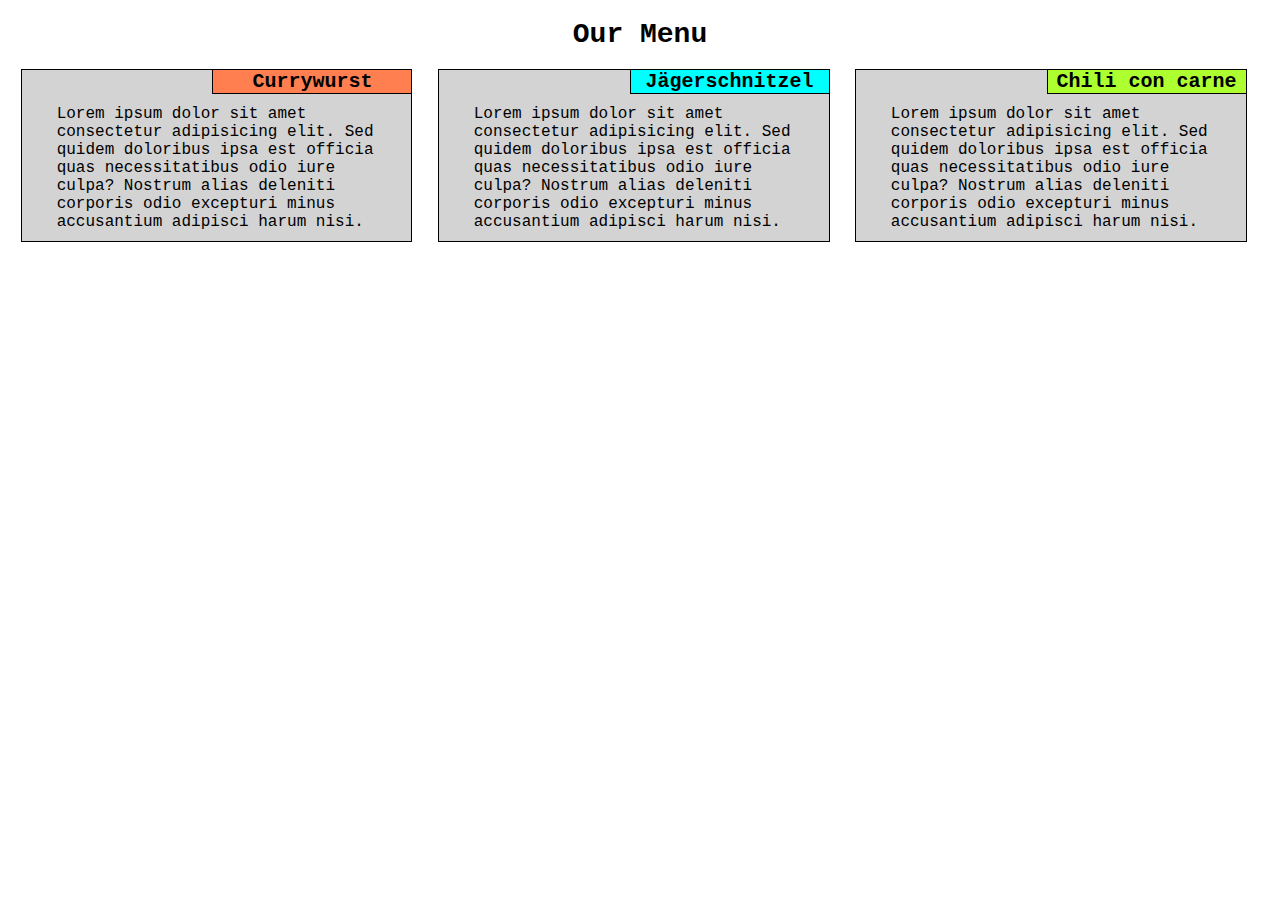
<file: module2-solution/index.html>
<!DOCTYPE html>
<html lang="en">

<head>
    <meta charset="UTF-8">
    <meta name="viewport" content="width=device-width, initial-scale=1.0">
    <link rel="stylesheet" href="css/style.css">
    <title>Assignment Solution for Module 2</title>
</head>

<body>
    
    <h1>Our Menu</h1>

    <div class="row">

        <div class="col-lg-4 col-md-6 col-sm-12 container">

            <section class="section" id="sec1">Currywurst</section>

            <p class="content">
                Lorem ipsum dolor sit amet consectetur adipisicing elit. Sed quidem doloribus ipsa est
                officia quas necessitatibus odio iure culpa? Nostrum alias deleniti corporis odio excepturi minus
                accusantium adipisci harum nisi.
            </p>

        </div>

        <div class="col-lg-4 col-md-6 col-sm-12 container">

            <section class="section" id="sec2">Jägerschnitzel</section>

            <p class="content">
                Lorem ipsum dolor sit amet consectetur adipisicing elit. Sed quidem doloribus ipsa est
                officia quas necessitatibus odio iure culpa? Nostrum alias deleniti corporis odio excepturi minus
                accusantium adipisci harum nisi.
            </p>

        </div>

        <div class="col-lg-4 col-md-12 col-sm-12 container">

            <section class="section" id="sec3">Chili con carne</section>

            <p class="content">
                Lorem ipsum dolor sit amet consectetur adipisicing elit. Sed quidem doloribus ipsa est
                officia quas necessitatibus odio iure culpa? Nostrum alias deleniti corporis odio excepturi minus
                accusantium adipisci harum nisi.
            </p>
        </div>

    </div>

</body>

</html>
</file>
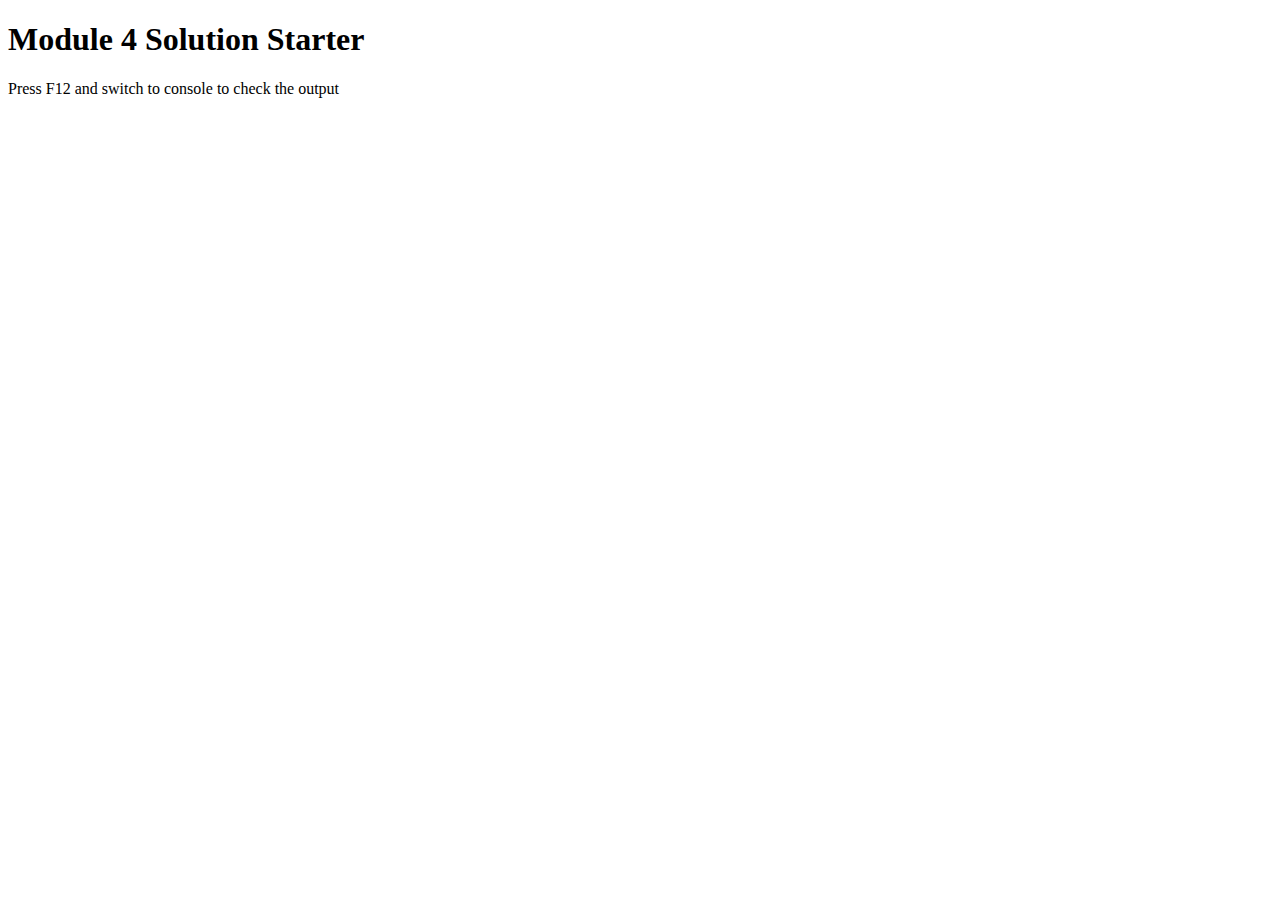
<file: module4-solution/index.html>
<!DOCTYPE html>
<html>
<head>
  <meta charset="utf-8">
  <title>Module 4 Solution Starter</title>
  <script>
    var names = []; // DO NOT REMOVE
  </script>
  <script src="SpeakHello.js"></script>
  <script src="SpeakGoodBye.js"></script>
  <script src="script.js"></script>
</head>
<body>
  <h1>Module 4 Solution Starter</h1>
  <p>Press F12 and switch to console to check the output</p>
</body>
</html>
</file>
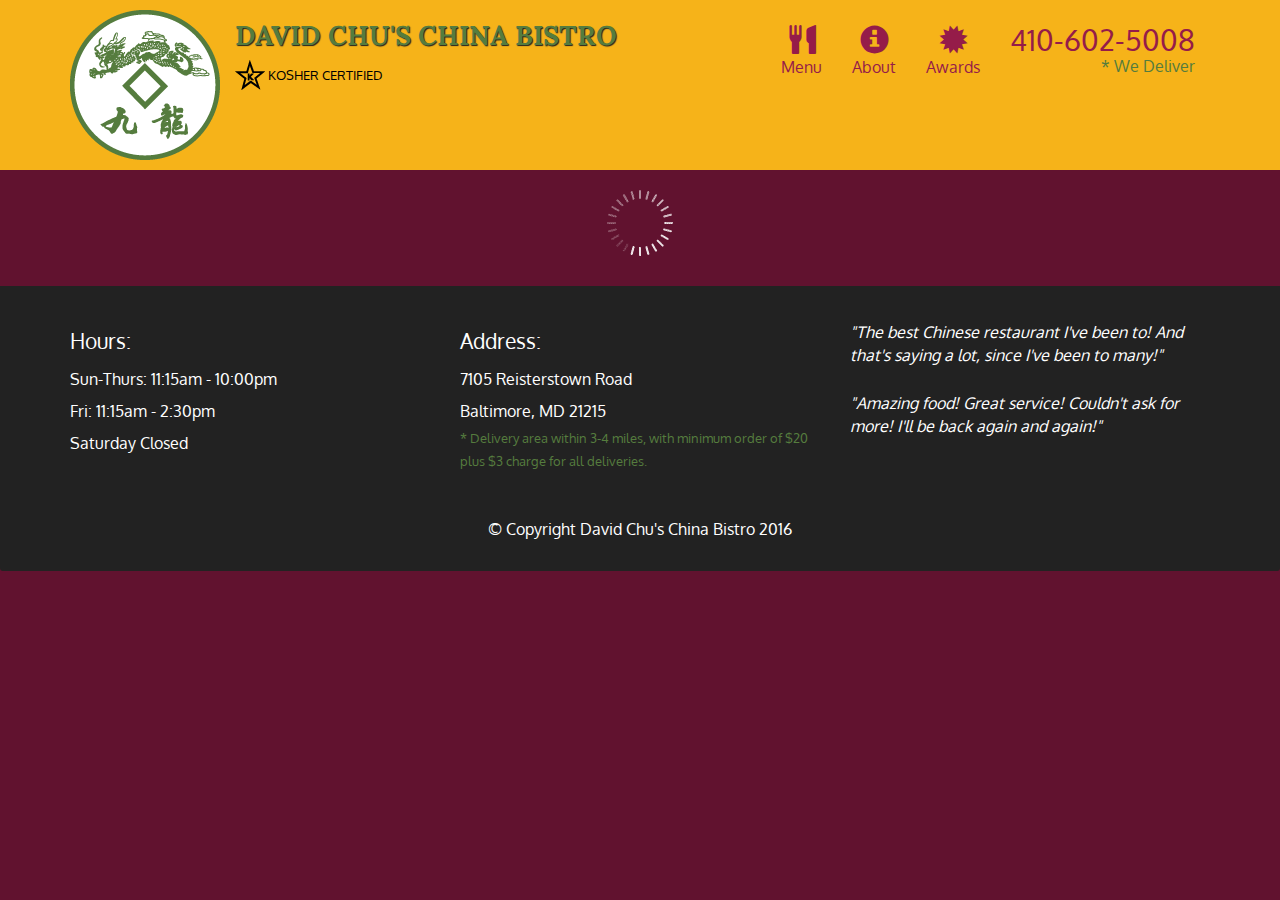
<file: module5-solution/index.html>
<!doctype html>
<html lang="en">
  <head>
    <meta charset="utf-8">
    <meta http-equiv="X-UA-Compatible" content="IE=edge">
    <meta name="viewport" content="width=device-width, initial-scale=1">
    <title>David Chu's China Bistro</title>
    <link rel="stylesheet" href="css/bootstrap.min.css">
    <link rel="stylesheet" href="css/styles.css">
    <link href='https://fonts.googleapis.com/css?family=Oxygen:400,300,700' rel='stylesheet' type='text/css'>
    <link href='https://fonts.googleapis.com/css?family=Lora' rel='stylesheet' type='text/css'>
  </head>
<body>
  <header>
    <nav id="header-nav" class="navbar navbar-default">
      <div class="container">
        <div class="navbar-header">
          <a href="index.html" class="pull-left visible-md visible-lg">
            <div id="logo-img" alt="Logo image"></div>
          </a>

          <div class="navbar-brand">
            <a href="index.html"><h1>David Chu's China Bistro</h1></a>
            <p>
              <img src="images/star-k-logo.png" alt="Kosher certification">
              <span>Kosher Certified</span>
            </p>
          </div>

          <button id="navbarToggle" type="button" class="navbar-toggle collapsed" data-toggle="collapse" data-target="#collapsable-nav" aria-expanded="false">
            <span class="sr-only">Toggle navigation</span>
            <span class="icon-bar"></span>
            <span class="icon-bar"></span>
            <span class="icon-bar"></span>
          </button>
        </div>
        
        <div id="collapsable-nav" class="collapse navbar-collapse">
           <ul id="nav-list" class="nav navbar-nav navbar-right">
            <li id="navHomeButton" class="visible-xs active">
              <a href="index.html">
                <span class="glyphicon glyphicon-home"></span> Home</a>
            </li>
            <li id="navMenuButton">
              <a href="#" onclick="$dc.loadMenuCategories();">
                <span class="glyphicon glyphicon-cutlery"></span><br class="hidden-xs"> Menu</a>
            </li>
            <li>
              <a href="#">
                <span class="glyphicon glyphicon-info-sign"></span><br class="hidden-xs"> About</a>
            </li>
            <li>
              <a href="#">
                <span class="glyphicon glyphicon-certificate"></span><br class="hidden-xs"> Awards</a>
            </li>
            <li id="phone" class="hidden-xs">
              <a href="tel:410-602-5008">
                <span>410-602-5008</span></a><div>* We Deliver</div>
            </li>
          </ul><!-- #nav-list -->
        </div><!-- .collapse .navbar-collapse -->
      </div><!-- .container -->
    </nav><!-- #header-nav -->
  </header>

  <div id="call-btn" class="visible-xs">
    <a class="btn" href="tel:410-602-5008">
    <span class="glyphicon glyphicon-earphone"></span>
    410-602-5008
    </a>
  </div>
  <div id="xs-deliver" class="text-center visible-xs">* We Deliver</div>

  <div id="main-content" class="container"></div>

  <footer class="panel-footer">
    <div class="container">
      <div class="row">
        <section id="hours" class="col-sm-4">
          <span>Hours:</span><br>
          Sun-Thurs: 11:15am - 10:00pm<br>
          Fri: 11:15am - 2:30pm<br>
          Saturday Closed
          <hr class="visible-xs">
        </section>
        <section id="address" class="col-sm-4">
          <span>Address:</span><br>
          7105 Reisterstown Road<br>
          Baltimore, MD 21215
          <p>* Delivery area within 3-4 miles, with minimum order of $20 plus $3 charge for all deliveries.</p>
          <hr class="visible-xs">
        </section>
        <section id="testimonials" class="col-sm-4">
          <p>"The best Chinese restaurant I've been to! And that's saying a lot, since I've been to many!"</p>
          <p>"Amazing food! Great service! Couldn't ask for more! I'll be back again and again!"</p>
        </section>
      </div>
      <div class="text-center">&copy; Copyright David Chu's China Bistro 2016</div>
    </div>
  </footer>

  <!-- jQuery (Bootstrap JS plugins depend on it) -->
  <script src="js/jquery-2.1.4.min.js"></script>
  <script src="js/bootstrap.min.js"></script>
  <script src="js/ajax-utils.js"></script>
  <script src="js/script.js"></script>
</body>
</html>
</file>
<file: module2-solution/css/style.css>
* {
    font-family : 'Courier New', Courier, monospace;
    box-sizing: border-box;
}

body {
    font-size:  100%;
}

h1 { 
    font-size: 1.75em;
    text-align: center;
}

div.row {
    width: 100%;
}

div.container { 
    background-color: lightgray;
    padding: 10px;
    border: 1px solid black;
    position: relative;
    margin-bottom : 25px;
}

section.section {
    font-size: 125%;
    border: 1px solid black;
    font-weight: bold;
    position: absolute;
    text-align: center;
    top : -1px;
    right : -1px;
    width: 200px;
}

p.content {
    margin: 25px 25px 0px 25px;
    overflow: auto;
}

#sec1 {
    background-color: coral;
}

#sec2 {
    background-color: cyan;
}

#sec3 {
    background-color: greenyellow;
}

/* large device */

@media (min-width:992px) {
    .col-lg-4 {
        float : left;
        margin-left  : 1%;
        margin-right : 1%;
        width : 31%;
    }
}

/* medium device */

@media (min-width : 768px) and (max-width : 991px) {
    .col-md-6, .col-md-12 {
        float : left;
        margin-left  : 1%;
        margin-right : 1%;
    }

    .col-md-6 {
        width : 48%;
    }

    .col-md-12 {
        width : 98%;
    }
}

/* small device */
@media (max-width : 767px) {
    .col-sm-125 {
        float : left;
        margin-left  : 1%;
        margin-right : 1%;
        width : 98%;
    }
}
</file>
<file: module5-solution/css/styles.css>
body {
  font-size: 16px;
  color: #fff;
  background-color: #61122f;
  font-family: 'Oxygen', sans-serif;
}

/** HEADER **/
#header-nav {
  background-color: #f6b319;
  border-radius: 0;
  border: 0;
}

#logo-img {
  background: url('../images/restaurant-logo_large.png') no-repeat;
  width: 150px;
  height: 150px;
  margin: 10px 15px 10px 0;
}

.navbar-brand {
  padding-top: 25px;
}
.navbar-brand h1 { /* Restaurant name */
  font-family: 'Lora', serif;
  color: #557c3e;
  font-size: 1.5em;
  text-transform: uppercase;
  font-weight: bold;
  text-shadow: 1px 1px 1px #222;
  margin-top: 0;
  margin-bottom: 0;
  line-height: .75;
}
.navbar-brand a:hover, .navbar-brand a:focus {
  text-decoration: none;
}
.navbar-brand p { /* Kosher cert */
  color: #000;
  text-transform: uppercase;
  font-size: .7em;
  margin-top: 15px;
}
.navbar-brand p span { /* Star-K */
  vertical-align: middle;
}

#nav-list {
  margin-top: 10px;
}
#nav-list a {
  color: #951C49;
  text-align: center;
}
#nav-list a:hover {
  background: #E7E7E7;
}
#nav-list a span {
  font-size: 1.8em;
}

#phone {
  margin-top: 5px;
}
#phone a { /* Phone number */
  text-align: right;
  padding-bottom: 0;
}
#phone div { /* We Deliver */
  color: #557c3e;
  text-align: right;
  padding-right: 15px;
}

.navbar-header button.navbar-toggle, .navbar-header .icon-bar {
  border: 1px solid #61122f;
}
.navbar-header button.navbar-toggle {
  clear: both;
  margin-top: -30px;
}
/* END HEADER */

/* FOOTER */
.panel-footer {
  margin-top: 30px;
  padding-top: 35px;
  padding-bottom: 30px;
  background-color: #222;
  border-top: 0;
}
.panel-footer div.row {
  margin-bottom: 35px;
}
#hours, #address {
  line-height: 2;
}
#hours > span, #address > span {
  font-size: 1.3em;
}
#address p {
  color: #557c3e;
  font-size: .8em;
  line-height: 1.8;
}
#testimonials {
  font-style: italic;
}
#testimonials p:nth-child(2) {
  margin-top: 25px;
}
/* END FOOTER */



/* HOME PAGE */
.container .jumbotron {
  box-shadow: 0 0 50px #3F0C1F;
  border: 2px solid #3F0C1F;
}

#menu-tile, #specials-tile, #map-tile {
  height: 250px;
  width: 100%;
  margin-bottom: 15px;
  position: relative;
  border: 2px solid #3F0C1F;
  overflow: hidden;
}
#menu-tile:hover, #specials-tile:hover, #map-tile:hover {
  box-shadow: 0 1px 5px 1px #cccccc;
}
#menu-tile {
  background: url('../images/menu-tile.jpg') no-repeat;
  background-position: center;
}
#specials-tile {
  background: url('../images/specials-tile.jpg') no-repeat;
  background-position: center;
}
#menu-tile span, #specials-tile span, #map-tile span {
  position: absolute;
  bottom: 0;
  right: 0;
  width: 100%;
  text-align: center;
  font-size: 1.6em;
  text-transform: uppercase;
  background-color: #000;
  color: #fff;
  opacity: .8;
}
/* END HOME PAGE */

/* MENU CATEGORIES PAGE */
.category-tile { 
  position: relative;
  border: 2px solid #3F0C1F;
  overflow: hidden;
  width: 200px;
  height: 200px;
  margin: 0 auto 15px;
}
.category-tile span {
  position: absolute;
  bottom: 0;
  right: 0;
  width: 100%;
  text-align: center;
  font-size: 1.2em;
  text-transform: uppercase;
  background-color: #000;
  color: #fff;
  opacity: .8;
}
.category-tile:hover {
  box-shadow: 0 1px 5px 1px #cccccc;
}

#menu-categories-title + div {
  margin-bottom: 50px;
}
/* END MENU CATEGORIES PAGE */

/* SINGLE CATEGORY PAGE */
.menu-item-tile {
  margin-bottom: 25px;
}
.menu-item-tile hr {
  width: 80%;
}
.menu-item-tile .menu-item-price {
  font-size: 1.1em;
  text-align: right;
  margin-top: -15px;
  margin-right: -15px;
}
.menu-item-tile .menu-item-price span {
  font-size: .6em;
}
.menu-item-photo {
  position: relative;
  border: 2px solid #3F0C1F; 
  overflow: hidden;
  padding: 0;
  margin-right: -15px;
  margin-left: auto;
  margin-bottom: 20px;
  max-width: 250px;
}
.menu-item-photo div {
  position: absolute;
  bottom: 0;
  right: 0;
  width: 80px;
  background-color: #557c3e;
  text-align: center;
}
.menu-item-description {
  padding-right: 30px;
}
h3.menu-item-title {
  margin: 0 0 10px;
}
.menu-item-details {
  font-size: .9em;
  font-style: italic;
}
/* END SINGLE CATEGORY PAGE */


/********** Large devices only **********/
@media (min-width: 1200px) {
  .container .jumbotron {
    background: url('../images/jumbotron_1200.jpg') no-repeat;
    height: 675px;
  }
}

/********** Medium devices only **********/
@media (min-width: 992px) and (max-width: 1199px) {
  /* Header */
  #logo-img {
    background: url('../images/restaurant-logo_medium.png') no-repeat;
    width: 100px;
    height: 100px;
    margin: 5px 5px 5px 0;
  }
  /* End Header */

  /* Home Page */
  .container .jumbotron {
    background: url('../images/jumbotron_992.jpg') no-repeat;
    height: 558px;
  }
  /* End Home Page */
}

/********** Small devices only **********/
@media (min-width: 768px) and (max-width: 991px) {
  /* Home Page */
  .container .jumbotron {
    background: url('../images/jumbotron_768.jpg') no-repeat;
    height: 432px;
  }
  /* End Home Page */
}

/********** Extra small devices only **********/
@media (max-width: 767px) {
  /* Header */
  .navbar-brand {
    padding-top: 10px;
    height: 80px;
  }
  .navbar-brand h1 { /* Restaurant name */
    padding-top: 10px;
    font-size: 5vw; /* 1vw = 1% of viewport width */
  }
  .navbar-brand p { /* Kosher cert */
    font-size: .6em;
    margin-top: 12px;
  }
  .navbar-brand p img { /* Star-K */
    height: 20px;
  }

  #collapsable-nav a { /* Collapsed nav menu text */
    font-size: 1.2em;
  }
  #collapsable-nav a span { /* Collapsed nav menu glyph */
    font-size: 1em;
    margin-right: 5px;
  }

  #call-btn > a {
    font-size: 1.5em;
    display: block;
    margin: 0 20px;
    padding: 10px;
    border: 2px solid #fff;
    background-color: #f6b319;
    color: #951c49;
  }
  #xs-deliver {
    margin-top: 5px;
    font-size: .7em;
    letter-spacing: .1em;
    text-transform: uppercase;
  }
  /* End Header */

  /* Footer */
  .panel-footer section {
    margin-bottom: 30px;
    text-align: center;
  }
  .panel-footer section:nth-child(3) {
    margin-bottom: 0; /* margin already exists on the whole row */
  }
  .panel-footer section hr {
    width: 50%;
  }
  /* End Footer */

  /* Home Page */
  .container .jumbotron {
    margin-top: 30px;
    padding: 0;
  }
  #menu-tile, #specials-tile {
    width: 360px;
    margin: 0 auto 15px;
  }

  .menu-item-photo {
    margin-right: auto;
  }
  .menu-item-tile .menu-item-price {
    text-align: center;
  }
  .menu-item-description {
    text-align: center;;
  }
}


/********** Super extra small devices Only :-) (e.g., iPhone 4) **********/
@media (max-width: 479px) {
  /* Header */
  .navbar-brand h1 { /* Restaurant name */
    padding-top: 5px;
    font-size: 6vw;
  }
  /* End Header */
  
  /* Home page */
  #menu-tile, #specials-tile {
    width: 280px;
    margin: 0 auto 15px;
  }

  .col-xxs-12 {
    position: relative;
    min-height: 1px;
    padding-right: 15px;
    padding-left: 15px;
    float: left;
    width: 100%;
  }
}
</file>
